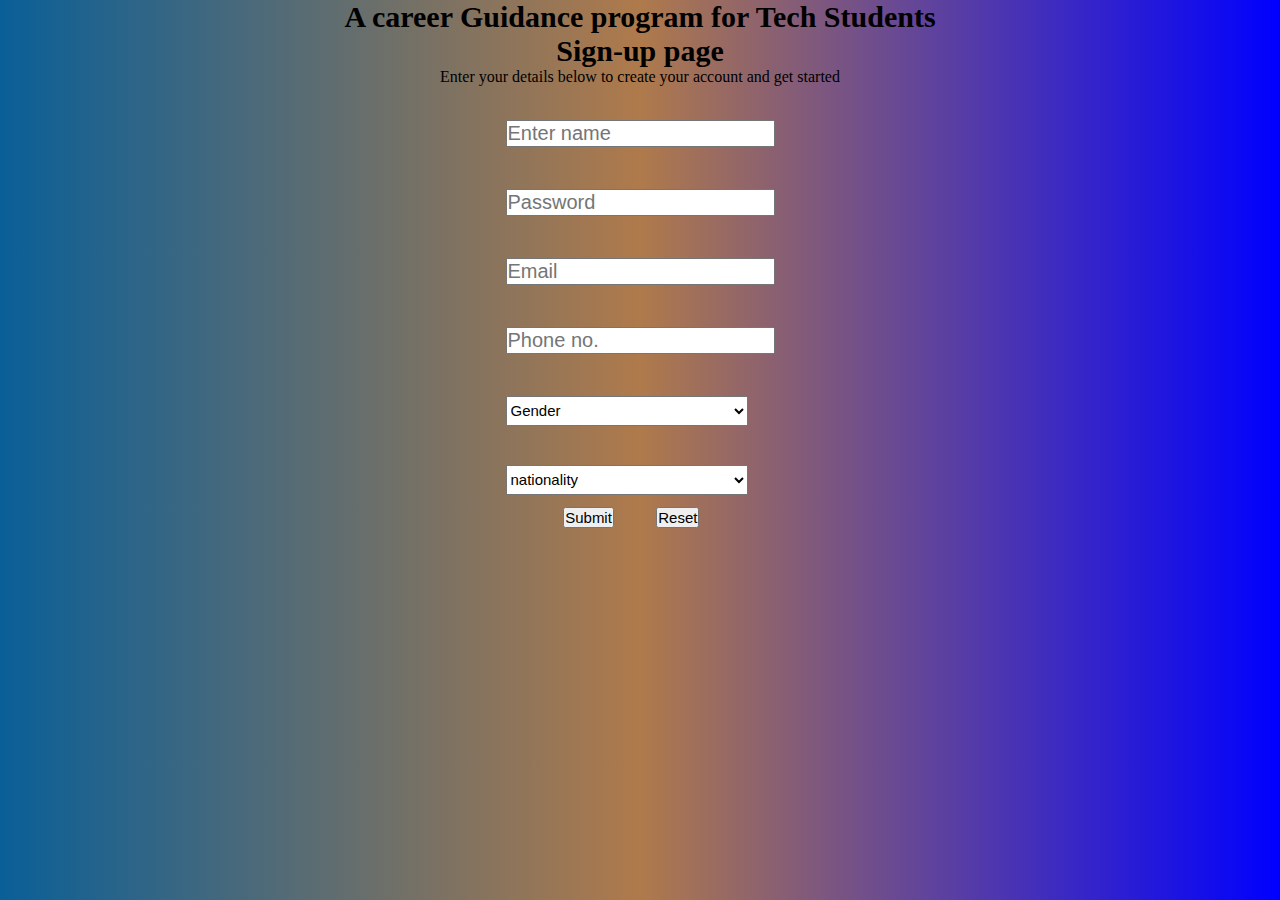
<file: index.html>
<!DOCTYPE html>
<html lang="en">
<head>
    <meta charset="UTF-8">
    <meta name="viewport" content="width=device-width, initial-scale=1.0">
    <title>Document</title>
    <link rel="stylesheet" href="style.css">
</head>
<body><div class="page">

    <h1 class="heding">A  career Guidance program for Tech Students </h1>
    <h1>Sign-up page</h1>
    <p>Enter your details below to create your account and get started </p>
    <div class="content">
       
       <form action="">
      <input type="text" placeholder="Enter name"><br>
       <input type="password" placeholder="Password"><br>
      <input type="text" placeholder="Email"><br>
      <input type="text" placeholder="Phone no."><br>
  <select class="first" >
    <option value="">Gender</option>
    <option value="">male</option>
    <option value="">female</option>
  </select>
  <br>
     <select class="first1">
        <option value="">nationality</option>
        <option value="">india</option>
        <option value="">usa</option>
        <option value="">canada</option>
        <option value="">france</option>
     </select>
 
       </form>

    </div>
    <div>
    <button class="butt1">Submit </button>
    <button class="butt2">Reset </button>
    </div>
</div>
    
</body>
</html>
</file>
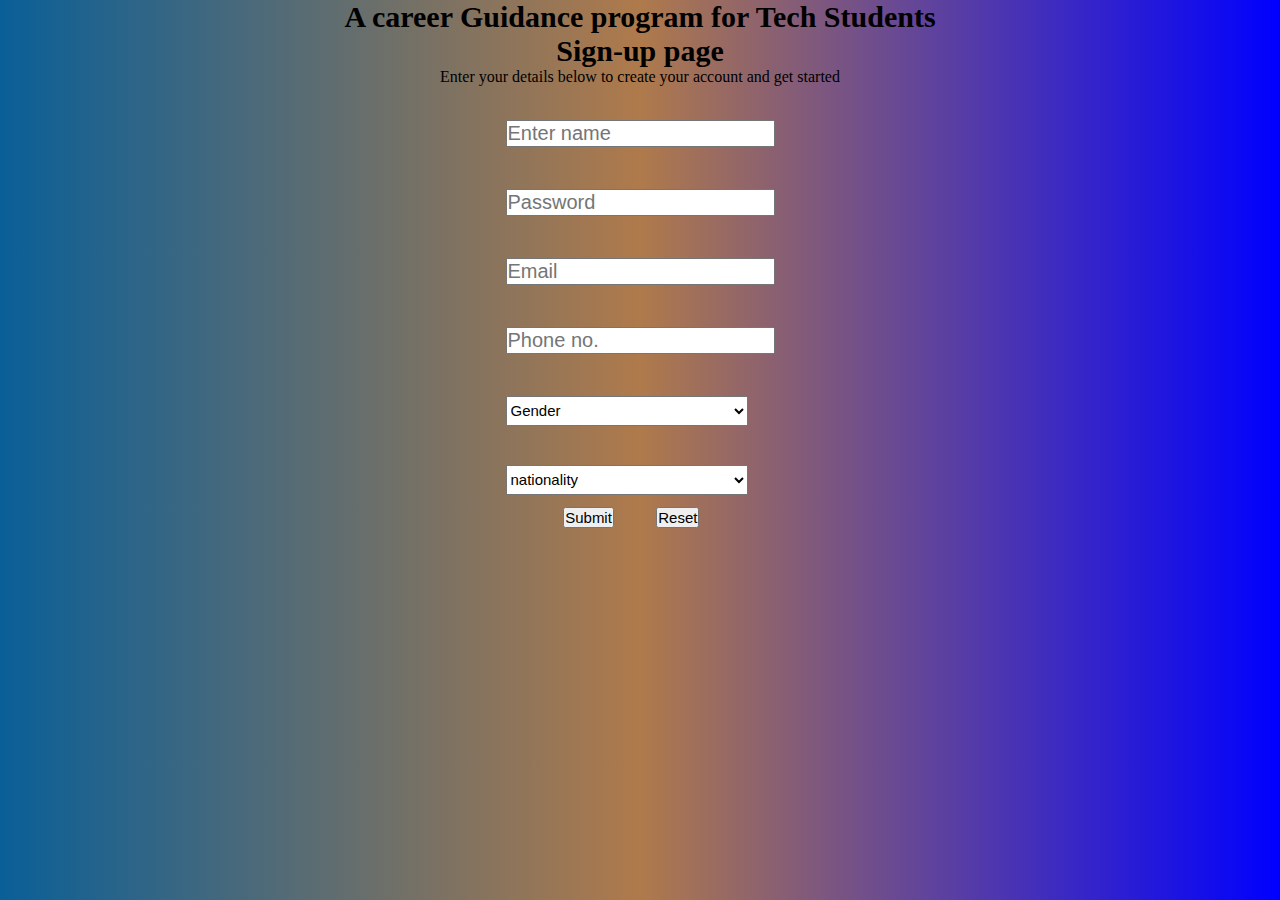
<file: signup.html>
<!DOCTYPE html>
<html lang="en">
<head>
    <meta charset="UTF-8">
    <meta name="viewport" content="width=device-width, initial-scale=1.0">
    <title>Document</title>
    <link rel="stylesheet" href="signup.css">
</head>
<body><div class="page">

    <h1 class="heding">A  career Guidance program for Tech Students </h1>
    <h1>Sign-up page</h1>
    <p>Enter your details below to create your account and get started </p>
    <div class="content">
       
       <form action="">
      <input type="text" placeholder="Enter name"><br>
       <input type="password" placeholder="Password"><br>
      <input type="text" placeholder="Email"><br>
      <input type="text" placeholder="Phone no."><br>
  <select class="first" >
    <option value="">Gender</option>
    <option value="">male</option>
    <option value="">female</option>
  </select>
  <br>
     <select class="first1">
        <option value="">nationality</option>
        <option value="">india</option>
        <option value="">usa</option>
        <option value="">canada</option>
        <option value="">france</option>
     </select>
 
       </form>

    </div>
    <div>
    <button class="butt1">Submit </button>
    <button class="butt2">Reset </button>
    </div>
</div>
    
</body>
</html>
</file>
<file: style.css>
*{
    margin: 0;
    padding: 0;
    box-sizing: border-box;
}html,body{
    height: 100%;
    width: 100%;
  
}
.page{
    height: 100%;
    width: 100%;
    background:linear-gradient(to left,blue,rgb(175, 122, 75),rgb(10, 95, 152));
   
}
h1{font-size: 30px;
    font-weight: 900;
    display: flex;
    justify-content: center;
    align-items: center;  
}p{
    display: flex;
    justify-content: center;
    align-items: center;  
}.content{
    width: 100%;
    display: flex;
    justify-content: center;
    align-items: center;
    /* background-color: rgb(25, 149, 163); */
    font-size: 60px;
    font-weight: 300;
    /* background-image: url("https://i.pinimg.com/564x/75/4f/a5/754fa5d98ecc794ec7812e37a0b6180f.jpg"); */
}input{
    font-size: 20px;

}


.first{
    margin: 0;
    font-size: 15px;

    width: 90%;
    height: 30px;
}
.first1{
    margin: 0;
    font-size: 15px;

    width: 90%;
    height: 30px;
}
button{
    margin-top: 7px;
  margin-left: 44%;
  font-size: 15px;
   

}.butt2{
    margin-left: 3%;
}
</file>
<file: signup.css>
*{
    margin: 0;
    padding: 0;
    box-sizing: border-box;
}html,body{
    height: 100%;
    width: 100%;
  
}
.page{
    height: 100%;
    width: 100%;
    background:linear-gradient(to left,blue,rgb(175, 122, 75),rgb(10, 95, 152));
   
}
h1{font-size: 30px;
    font-weight: 900;
    display: flex;
    justify-content: center;
    align-items: center;  
}p{
    display: flex;
    justify-content: center;
    align-items: center;  
}.content{
    width: 100%;
    display: flex;
    justify-content: center;
    align-items: center;
    /* background-color: rgb(25, 149, 163); */
    font-size: 60px;
    font-weight: 300;
    /* background-image: url("https://i.pinimg.com/564x/75/4f/a5/754fa5d98ecc794ec7812e37a0b6180f.jpg"); */
}input{
    font-size: 20px;

}


.first{
    margin: 0;
    font-size: 15px;

    width: 90%;
    height: 30px;
}
.first1{
    margin: 0;
    font-size: 15px;

    width: 90%;
    height: 30px;
}
button{
    margin-top: 7px;
  margin-left: 44%;
  font-size: 15px;
   

}.butt2{
    margin-left: 3%;
}
</file>
